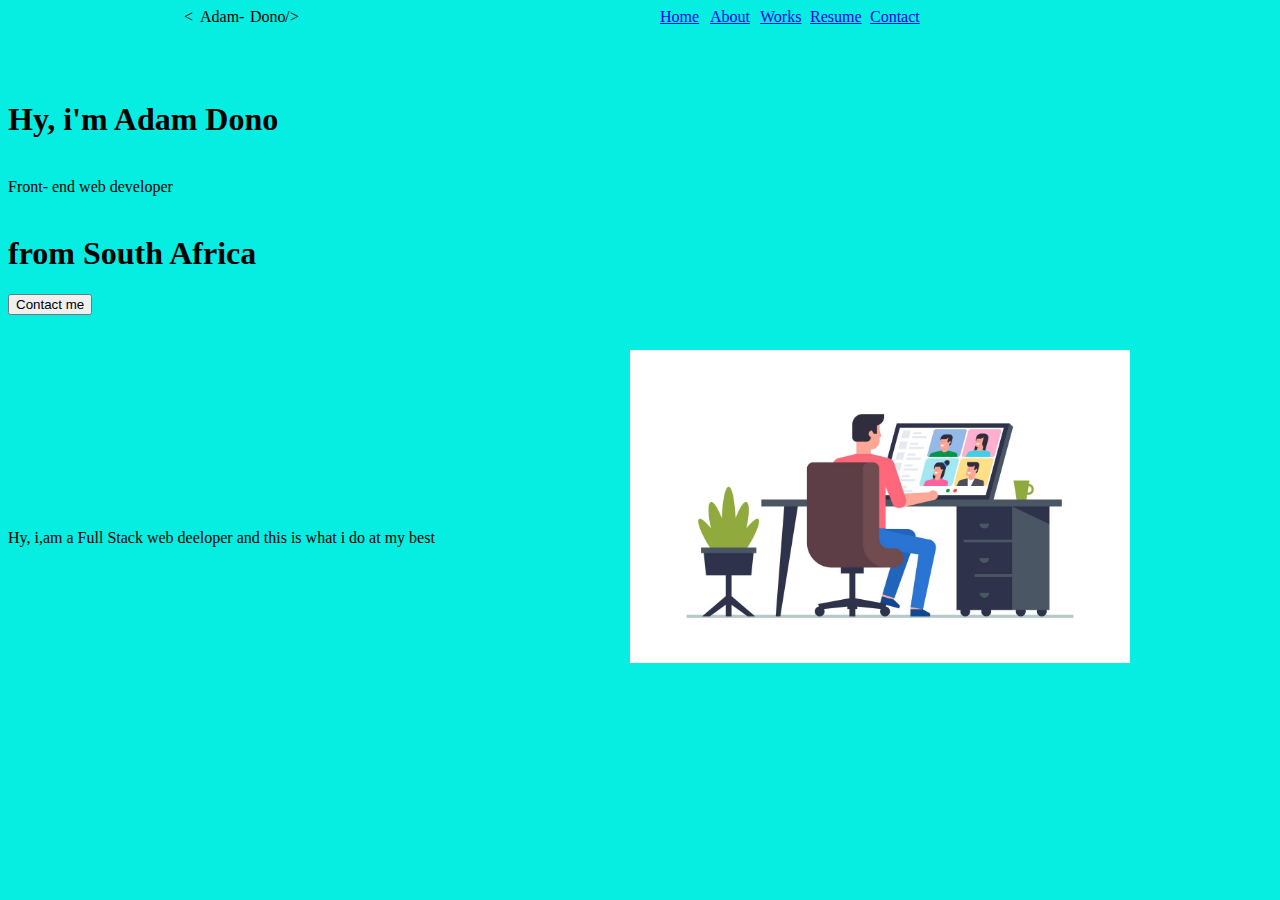
<file: index.html>
<!DOCTYPE html>
<html lang="en">
<head>
    <meta charset="UTF-8">
    <meta http-equiv="X-UA-Compatible" content="IE=edge">
    <meta name="viewport" content="width=device-width, initial-scale=1.0">
    <title>My Website</title> 
      <link rel="stylesheet" href="My Style Css/style.css">
       
    </head>
<body>
  <div class="Container">
    <div class="Home">
      
        
      <a href="home.html">Home</a>
      </div>
    
      
    <div class="About">
      <a href="About.html">About</a>
    </div>
    
    <div class="Resume">

      <a href="Resume.html">Resume</a>

    </div>

    <div class="Work">
      
    <a href="Works.html">Works</a>

    </div>

    <div class="Name"> Dono
    </div>
     <div class="Sur">  Adam-
     </div>
   <div class="Sign"> <  </div>
   <div class="Sign2"> / </div>
   <div class="Sign3"> > </div>


    <div class="Contact">
      <a href="Contact me.html">Contact</a>
      </div>
      <br>
      <br>
      <br>
      <br>
      <p> <h1>Hy, i'm Adam Dono</h1> </p>
      
      <br>
      Front- end web developer
      <br>
      <br>
      <p> <h1>from South Africa</h1> </p>

     <button>Contact me</button>


      
      <div class="Imame">
      <img src="./istock-1219537886.jpeg" width="500px"  alt="Office man">
    </div>
<br>
<br>
<br>
<br>
<br>
<br>
<br>
<br>
<br>
<br>
<br>
<br>
   <p>Hy, i,am a Full Stack web deeloper and this is what i do at my best</p>
<br>
<br>
<br>

</body>
</html>
</file>
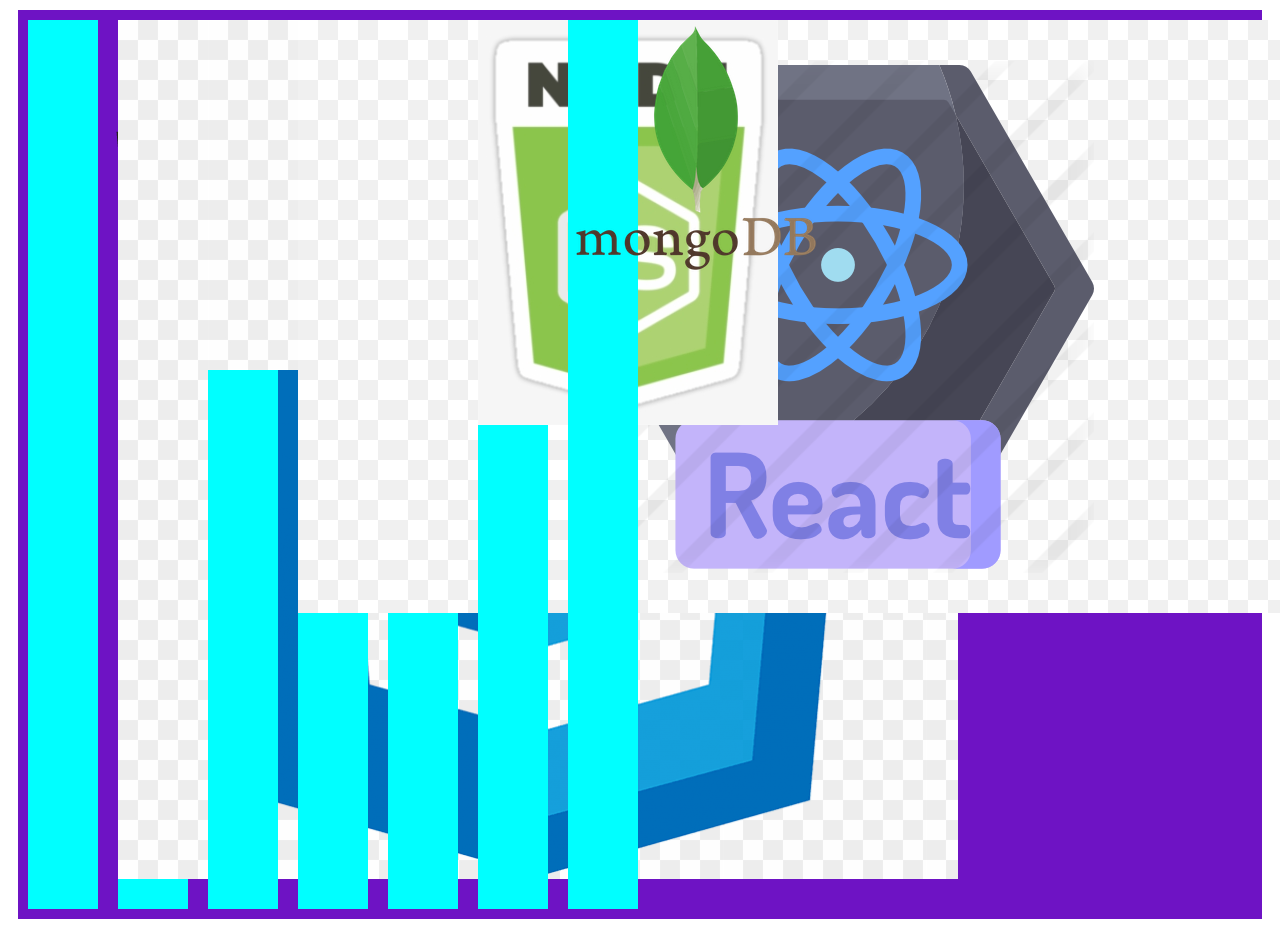
<file: About.html>
<!DOCTYPE html>
<html lang="en">
<head>
    <meta charset="UTF-8">
    <meta http-equiv="X-UA-Compatible" content="IE=edge">
    <meta name="viewport" content="width=device-width, initial-scale=1.0">
    <title>Home</title>
    <link rel="stylesheet" href="./My Style Css/Abourtstyle.css">
</head>
<body>
   
    
    <div class="Cointainer2">
        <div class="Cointaineritem"> <img src="./HTML_Color_Black.webp" alt="Htmlpic"></div>
        <div class="Cointaineritem"> <img src="./html-css-js-icons-11563328364gmstz4ubs9.png" alt="Cssi"></div>
        <div class="Cointaineritem"> <img src="./147-1474351_javascript-icon.png" alt="javapic"></div>
        <div class="Cointaineritem"> <img src="./2507920-middle.png" alt="Rea"></div>
        <div class="Cointaineritem"> <img src="./2507920-middle.png" alt="brgh"></div>
        <div class="Cointaineritem"> <img src="./383-3839776_node-js-icon-png.png" alt="node"></div>
        <div class="Cointaineritem"> <img src="./mongodb-5-1175140.webp" alt="mong"></div>
        </div>
   

</body>
</html>
</file>
<file: My Style Css/style.css>
body{
	display:flex;
	justify-content: left;
	background: #06eee2;

}

.Name { height: 20px;
    width: 20px;
    position: absolute;
    left: 250px;
}
.Text {height: 50px;
    width: 50px;
    position: relative;
    top: 50px;
}
.Sur{height: 20px;
    width: 20px;
    position: absolute;
    left: 200px;
}

.Sign{ height: 20px;
    width: 20px;
    position: absolute;
    left: 184px;
}

.Sign2{ height: 20px;
    width: 20px;
    position: absolute;
    left: 285px;
}
.Sign3{ height: 20px;
    width: 20px;
    position: absolute;
    left: 290px;}
.Home{ height: 20px;
    width: 20px;
    position: absolute;
    right: 600px;
}

.About{height: 20px;
    width: 20px;
    position: absolute;
    right: 550px;
}
.Work {height: 20px;
    width: 20px;
    position: absolute;
    right: 500px;
}

.Resume{height: 20px;
    width: 20px;
    position: absolute;
    right: 450px;
}
.Contact{height: 20px;
    width: 20px;
    position: absolute;
    right: 390px;
}

.Imame { height: 100px;
    width: 100px;
    position: absolute;
    right: 550px;
    bottom: 450px;

}
</file>
<file: My Style Css/Abourtstyle.css>
body{
    color: #000;
}
.Cointainer2 {
    background-color: rgb(110, 19, 196);
    margin: 10px;
    display: flex;
    }

    .Cointaineritem{
        background-color: aqua;
        font-size: medium;
        text-align: center;
        width: 70px;
        line-height: 70px;
        margin: 10px;
    }
</file>
